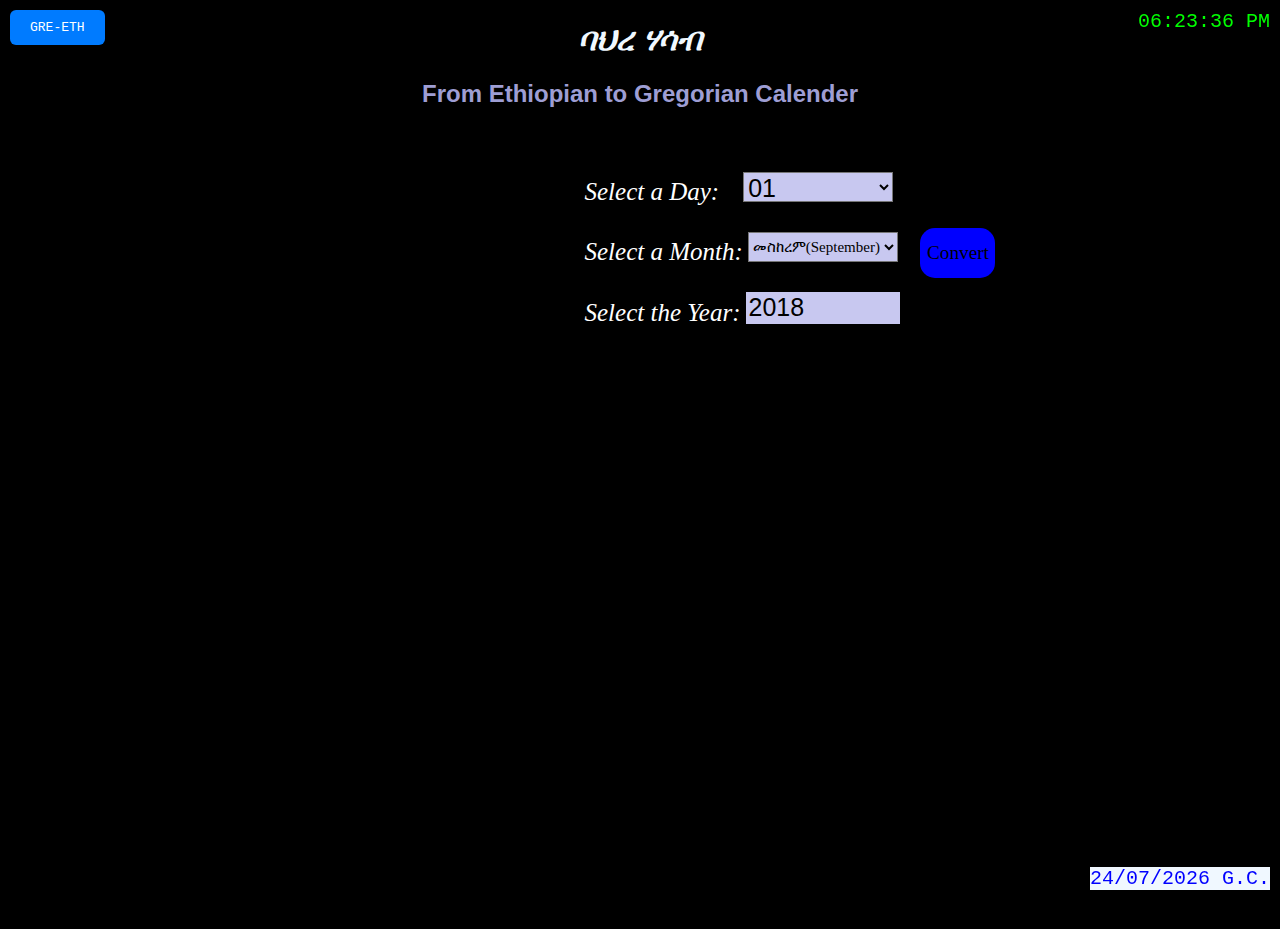
<file: index.html>
<!DOCTYPE html>
<html lang="en">
<head>
    <meta charset="UTF-8">
    <meta name="viewport" content="width=device-width, initial-scale=1.0">
    <title>Document</title>
    <link rel = "stylesheet" href="istyles.css">
</head>
<body>
  <a id = 'convert' href = "index2.html" >GRE-ETH</a>
  <header>
       <div id="clock"></div>
    <h1 class = "center">ባህረ ሃሳብ</h1>
    
   </header>
   <main>
     <h2>From Ethiopian to Gregorian Calender</h2>
       <form id="form">
         <div id = "maindiv">
           <div class="input">
             <label for = 'date'>Select a Day:   </label>
               <select id = 'date' class="inputs">
                 <option>01</option><option>02</option><option>03</option><option>04</option><option>05</option>
                 <option>06</option> <option>07</option> <option>08</option> <option>09</option><option>10</option>
                 <option>11</option> <option>12</option> <option>13</option> <option>14</option> <option>15</option><option>16</option>
                 <option>17</option><option>18</option><option>19</option><option>20</option><option>21</option>
                 <option>22</option><option>23</option><option>24</option><option>25</option><option>26</option>
                 <option>27</option><option>28</option><option>29</option><option>30</option>
               </select>
           </div>
           <div class="input">
              <label for = 'month'>Select a Month:</label>
                <select id = "month"  class="inputs">
                    <option value="1">መስከረም(September)</option>
                    <option value="2">ጥቅምት(October)</option>
                    <option value="3">ህዳር(November)</option>
                    <option value="4">ታህሳስ(December)</option>
                    <option value="5">ጥር(January)</option>
                    <option value="6">የካቲት(February)</option> 
                    <option value="7">መጋቢት(March)</option>
                    <option value="8">ሚያዚያ(April)</option> 
                    <option value="9">ግንቦት(May)</option>
                    <option value="10">ሰኔ(June)</option>
                    <option value="11">ሃምሌ(July)</option>
                    <option value="12">ነሃሴ(August)</option>
                    <option value="13">ጳጉሜ(Pagume)</option>
                </select>
            </div>
            <div class="input">
              <label for = 'year' >Select the Year:</label>
                <input type = 'number' id = 'year' value = '2018' class="inputs">
            </div>
         </div>
         <div id = "change-button">
           <button id = 'change' type="button">Convert</button>
         </div>
       </form>
    <div id = "dmy"></div> 
    <p id="result"></p>
  </main>
  <script src="index1.js"></script>    
</body>
</html>
</file>
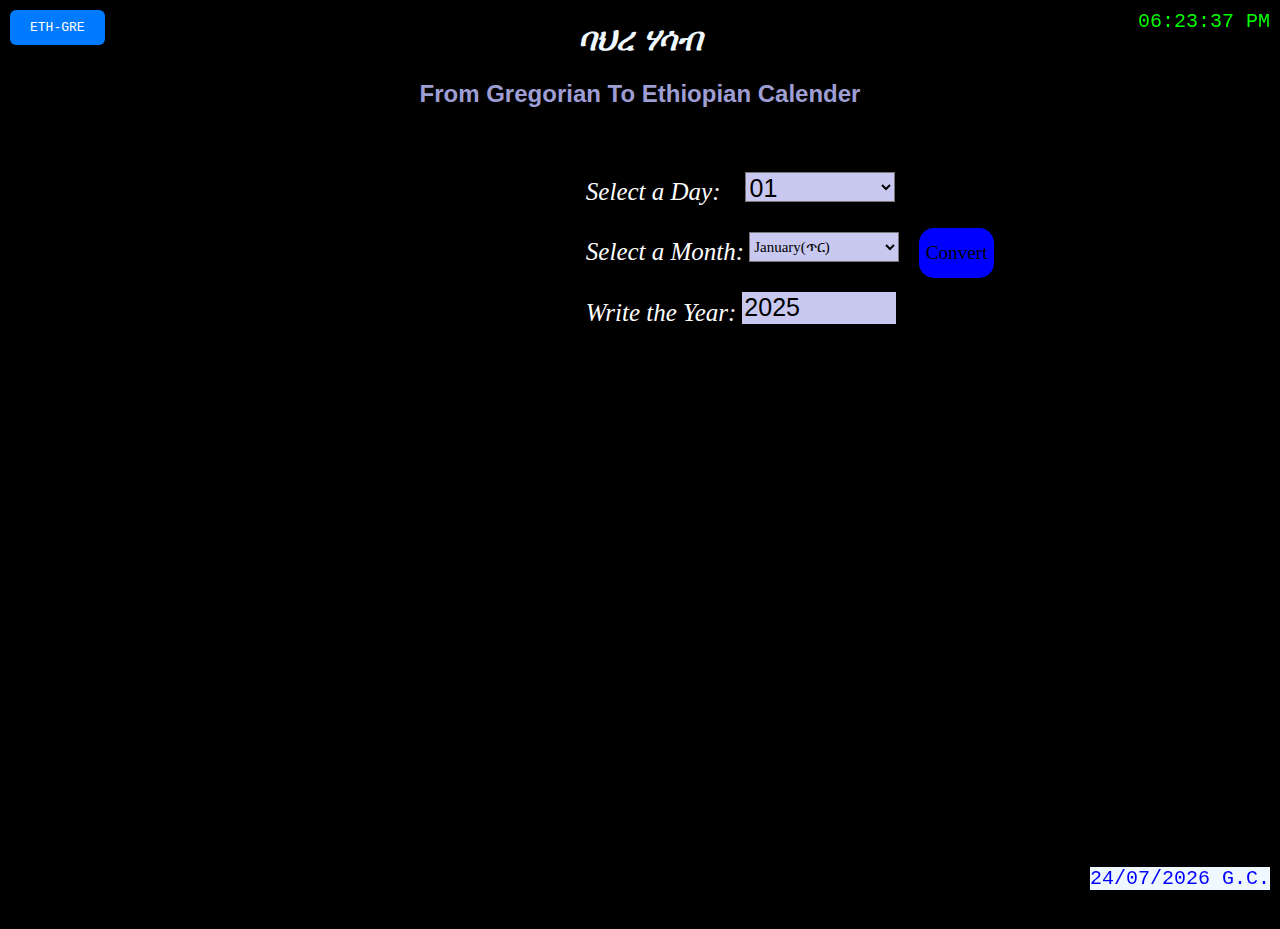
<file: index2.html>
<!DOCTYPE html>
<html lang="en">
<head>
    <meta charset="UTF-8">
    <meta name="viewport" content="width=device-width, initial-scale=1.0">
    <title>Document</title>
    <link rel="stylesheet" href="istyles.css">
</head>
<body>
    <a id = 'convert' href = "index.html">ETH-GRE</a>
    <header>
      <h1 class = "center">ባህረ ሃሳብ</h1>
      <div id="clock"></div>
    </header>
    <main>
      <h2>From Gregorian To Ethiopian Calender</h2>
        <form id="form">
          <div id = "maindiv">
            <div class="input">
              <label for = 'date'> Select a Day:   </label>
                  <select id = 'date' class="inputs" >
                    <option>01</option><option>02</option><option>03</option><option>04</option><option>05</option>
                    <option>06</option> <option>07</option> <option>08</option> <option>09</option><option>10</option>
                    <option>11</option> <option>12</option> <option>13</option> <option>14</option> <option>15</option><option>16</option>
                    <option>17</option><option>18</option><option>19</option><option>20</option><option>21</option>
                    <option>22</option><option>23</option><option>24</option><option>25</option><option>26</option>
                    <option>27</option><option>28</option><option>29</option><option>30</option><option>31</option>
                  </select>
            </div>
            <div class="input">
              <label for = 'month'>Select a Month:</label>
                <select id = "month" class="inputs">
                  <option value="1" selected>January(ጥር)</option>
                  <option value="2">February(የካቲት)</option> 
                  <option value="3">March(መጋቢት)</option>
                  <option value="4">April(ሚያዚያ)</option> 
                  <option value="5">May(ግንቦት)</option>
                  <option value="6">June(ሰኔ)</option>
                  <option value="7">July(ሃምሌ)</option>
                  <option value="8">August(ነሃሴ)</option>
                  <option value="9">September(መስከረም)</option>
                  <option value="10">October(ጥቅምት)</option>
                  <option value="11">November(ህዳር)</option>
                  <option value="12">December(ታህሳስ)</option>
                </select>
            </div>
            <div class="input">
              <label for = 'year' >Write the Year:</label>
                <input type = 'number' id = 'year' value = '2025' class="inputs">
            </div>
          </div>
          <div id = "change-button">
            <button id = 'change' type="button">Convert</button>
          </div>
        </form>
      <div id = "dmy"></div>
      <p id="result"></p> 
    </main>
    <script src="index2.js"></script>
</body>
</html>
</file>
<file: istyles.css>
body{
      height: 100vh;
      color: lime;
      font-family: monospace;
      background-color: black; 
}
.center {
    font-style:italic;
    color: aliceblue;
    text-align: center;
    font-family: Arial, Helvetica, sans-serif;
}
label{
    color: white;
    font-family:Cambria, Cochin, Georgia, Times, 'Times New Roman', serif;
    font-style: oblique;
    font-size: 25px;
}
.inputs{
   font-size: 25px;
   background: none;
   background-color: rgb(200, 200, 240);
   width: 150px;
   height: 30px;
   margin-left: 19px;
   margin-bottom: 10px;
}
#month{
    font-size:15px;
    margin-left: 0px;
    font-family: Cambria, Cochin, Georgia, Times, 'Times New Roman', serif;
}
#year{
    margin-left: 1px;
    border: none;
}
#change{
    background-color: blue;
    border: none;
    height: 50px;
    width: 75px;
    border-radius: 15px;
    font-size: larger;
    font-family:'Times New Roman', Times, serif;  
    display: inline;
}
.myButton{
    background-color: blue;
    border: none;
    height: 50px;
    width: 170px;
    border-radius: 15px;
    font-size: larger;
    font-family:'Times New Roman', Times, serif;
    margin-left: 100px;
    display: inline-block;
}
#form{
    display: flex;
    align-items: center;
    justify-content: center;
    height: 250px;
    gap: 20px;
}
#maindiv{
    display: flex;
    flex-direction: column;
    gap: 20px;
    margin-left: 300px;
}
.input{
    display: flex;
    align-items: center;
    gap: 5px;
}
#change-button{
    display: flex;
    align-items: center;
    gap: 10px;
}
option{
    background-color: rgba(0, 0, 0, 1);
    color: white;
}
h2{
    font-family:Verdana, Geneva, Tahoma, sans-serif;
    text-align: center;
    color: rgb(158, 158, 212);
}
#convert{
    position:fixed;
    top: 10px;
    left: 10px;
    padding: 10px 20px;
    background-color: #007bff;
    color: white;
    border: none;
    border-radius: 6px;
    cursor: pointer;
    text-decoration: none;
}
#convert:hover{
    background-color: #275382;
    background-repeat: repeat;
    text-transform: uppercase;
}
#convert:active{
    background-repeat: repeat;
}
#clock{
    position: fixed;
    right: 10px;
    top: 10px;
    font-size: 20px;
}
#dmy{
    position: fixed;
    right: 10px;
    bottom: 10px;
    font-size: 20px;
    color: blue;
    background-color: aliceblue;
}
#result{
    font-family:  'Times New Roman', Times, serif;
    color: white;
    text-align: center;
    font-size: 80px;
    border: 1px solid #000000;
    margin: auto;
    padding: 20px;
}
</file>
